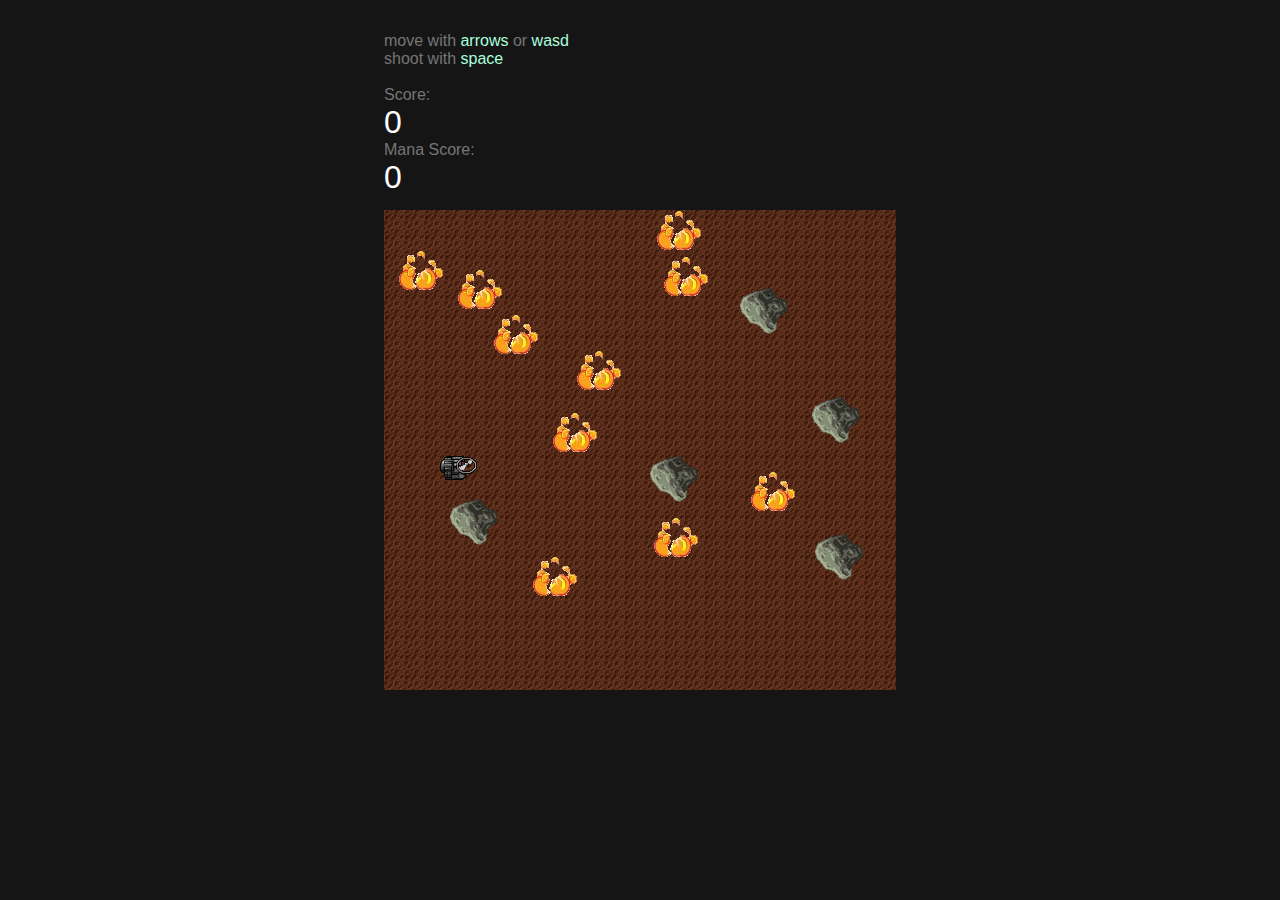
<file: SpaceAssault/index.html>
<!DOCTYPE html>
<html>
  <head>
    <meta charset="utf-8">

    <title></title>
    <meta name="description" content="">
    <meta name="viewport" content="width=device-width">

    <link rel="stylesheet" href="css/app.css">
  </head>
  <body>
    <div id="game-over-overlay">
    </div>

    <div id="game-over">
      <h1>GAME OVER</h1>
      <button id="play-again">Play Again</button>
    </div>

    <div class="wrapper">
      <div id="instructions">
        <div>
          move with <span class="key">arrows</span> or <span class="key">wasd</span>
        </div>
        <div>
          shoot with <span class="key">space</span>
        </div><br>
        <div>Score:</div>
        <div id="score"></div>
        <div>Mana Score:</div>
        <div id="manaScore"></div>
      </div>
    </div>

    <script type="text/javascript" src="js/resources.js"></script>
    <script type="text/javascript" src="js/input.js"></script>
    <script type="text/javascript" src="js/sprite.js"></script>
    <script type="text/javascript" src="js/app.js"></script>
  </body>
</html>
</file>
<file: SpaceAssault/css/app.css>
html, body {
    margin: 0;
    padding: 0;
    background-color: #151515;
}

canvas {
    display: block;
    margin: auto;

    position: absolute;
    top: 0;
    bottom: 0;
    left: 0;
    right: 0;
}

.wrapper {
    width: 512px;
    margin: 0 auto;
    margin-top: 2em;
}

#instructions {
    float: left;
    font-family: sans-serif;
    color: #757575;
}   

#score {
    /* float: right; */
    color: white;
    font-size: 2em;
}

#manaScore {
    /* float: right; */
    color: white;
    font-size: 2em;
}


.key {
    color: #aaffdd;
}

#game-over, #game-over-overlay {
    margin: auto;
    width: 512px;
    height: 480px;
    position: absolute;
    top: 0;
    left: 0;
    right: 0;
    bottom: 0;
    z-index: 1;
    display: none;
}

#game-over-overlay {
    background-color: black;
    opacity: .5;
}

#game-over {
    height: 200px;
    text-align: center;
    color: white;
}

#game-over h1 {
    font-size: 3em;
    font-family: sans-serif;
}

#game-over button {
    font-size: 1.5em;
}
</file>
